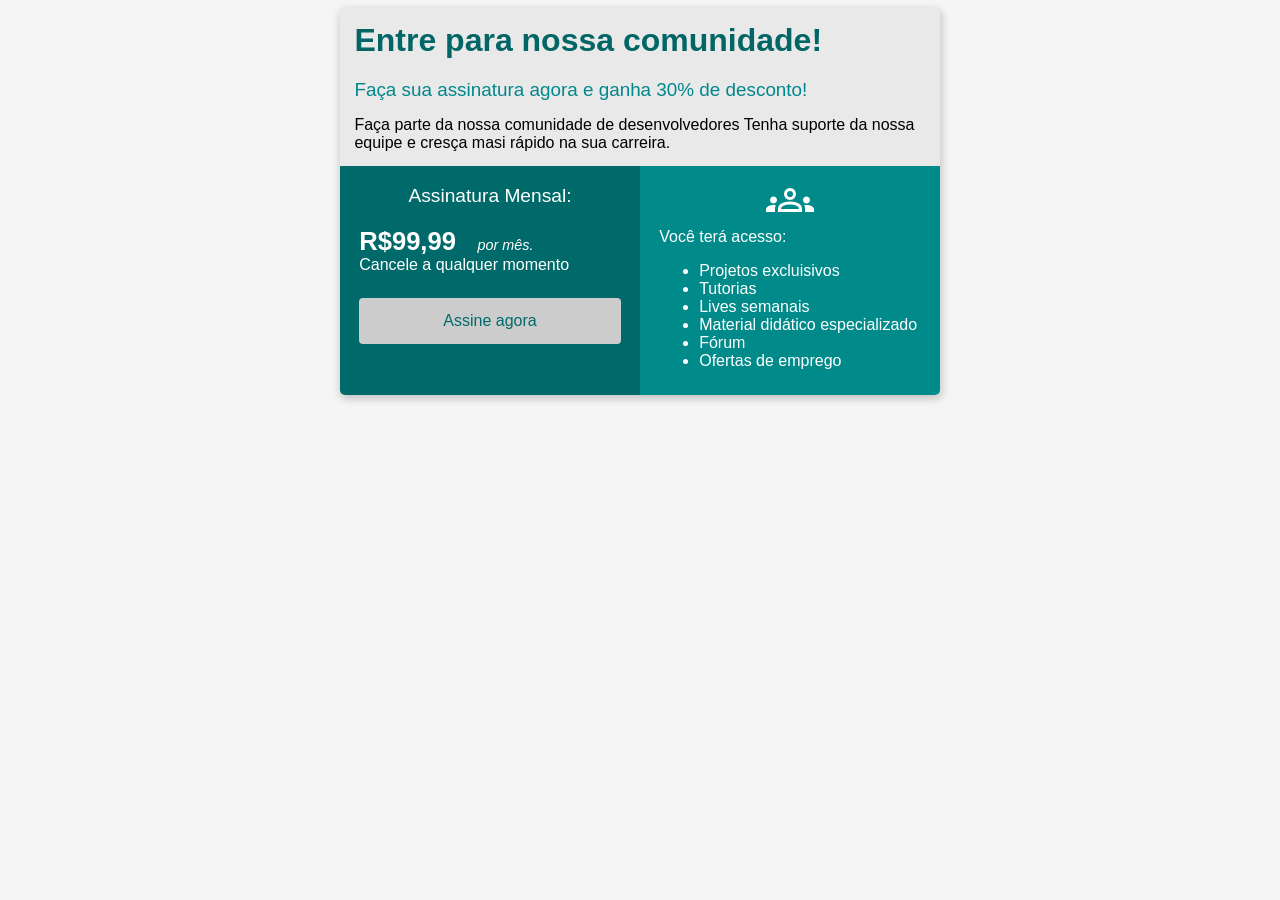
<file: index.html>
<!DOCTYPE html>
<html lang="en">
<head>
    <meta charset="UTF-8">
    <meta name="viewport" content="width=device-width, initial-scale=1.0">
    <title>BootCamp DevJr - Sistema de Assinaturas</title>
    <link rel="stylesheet" href="style.css"> 

</head>
<body>
    <div class ="container">
        <div class ="header">
        <div class = "header-title">
            Entre para nossa comunidade!
        </div>
        <div class ="header-subtittle">
            Faça sua assinatura agora e ganha 30% de desconto!
        </div>
        <div>
            Faça parte da nossa comunidade de desenvolvedores
            Tenha suporte da nossa equipe e cresça masi rápido na sua carreira.
        </div>
        </div>
        <div class ="flex-container">
            <div class ="coluna-1">
                <div class = "subscription-tittle">
                    Assinatura Mensal:
                </div>
                <div>
                   <span class = "price">
                        R$99,99
                   </span>
                   <span class ="month">
                        por mês.
                   </span>
                </div>
                <div>
                    Cancele a qualquer momento 
                </div>
                <a href="register.html">
                    <button>
                        Assine agora
                    </button>
                </a>
                     
            </div>
            <div class="coluna-2">

                <div class="image-group">
                    <object data="groups_48dp_FFF_FILL0_wght400_GRAD0_opsz48.svg" type ="image/svg+xml"></object>
                </div>
                
                <div>
                    Você terá acesso:
                </div>
                <ul>
                    <li>Projetos excluisivos</li>
                    <li>Tutorias</li>
                    <li>Lives semanais</li>
                    <li>Material didático especializado</li>
                    <li>Fórum</li>
                    <li>Ofertas de emprego</li>
                </ul>                
            </div>
        </div>
    </div>
</body>
</html>
</file>
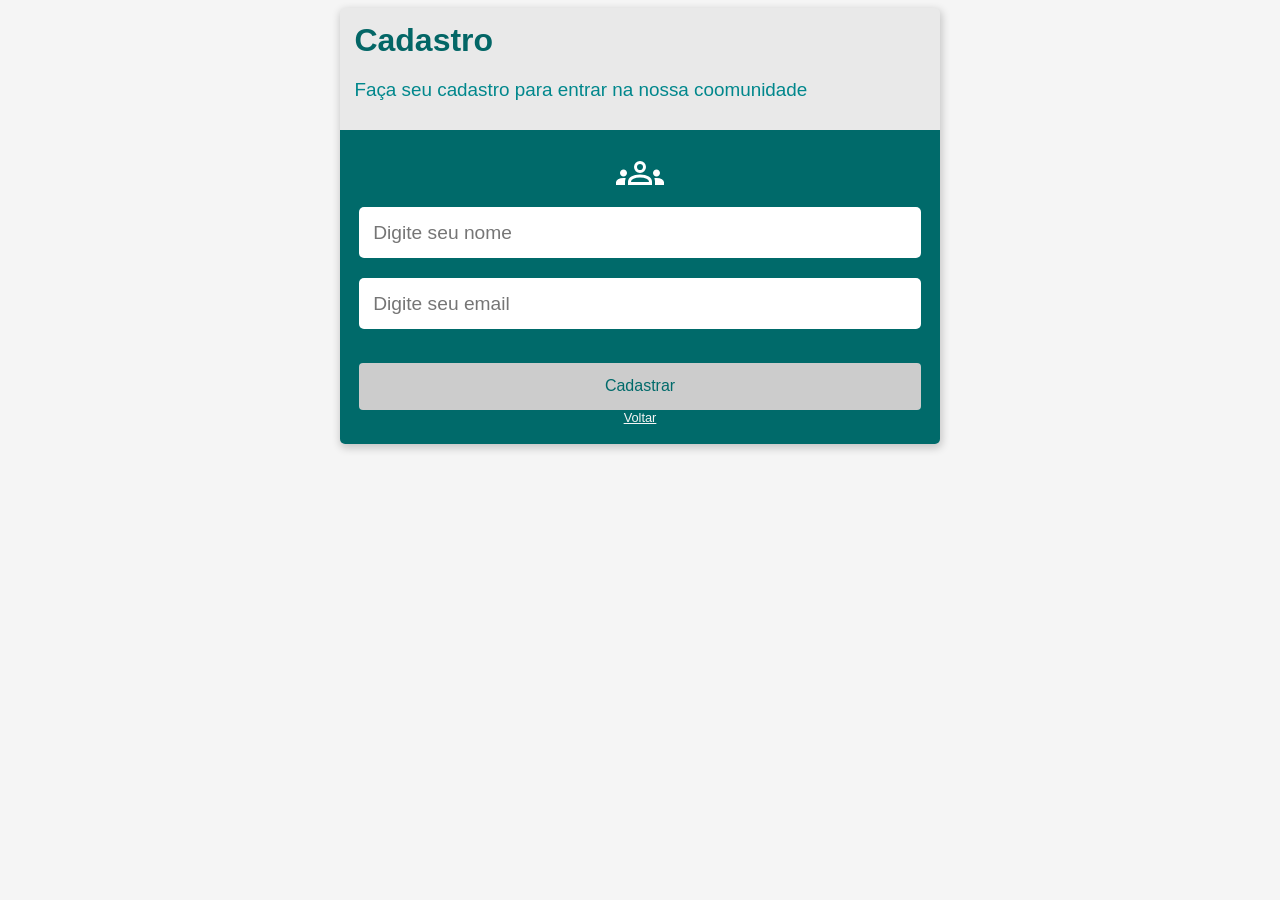
<file: register.html>
<!DOCTYPE html>
<html lang="en">
<head>
    <meta charset="UTF-8">
    <meta name="viewport" content="width=device-width, initial-scale=1.0">
    <title>Document</title>
</head>
<body>
    
</body>
</html><!DOCTYPE html>
<html lang="en">
<head>
    <meta charset="UTF-8">
    <meta name="viewport" content="width=device-width, initial-scale=1.0">
    <title>BootCamp DevJr - Cadastro</title>
    <link rel="stylesheet" href="style.css"> 

</head>
<body>
    <div class ="container">
        <div class ="header">
        <div class = "header-title">
            Cadastro
        </div>
             <div class ="header-subtittle">
                Faça seu cadastro para entrar na nossa coomunidade
            </div>
            </div>
            <div class="form-register">
                <object data="groups_48dp_FFF_FILL0_wght400_GRAD0_opsz48.svg" type="image/svg+xml"></object>
                <input type="text" placeholder="Digite seu nome"/>
                <input type="email" placeholder="Digite seu email"/>
                <button>Cadastrar</button>
                <a href="index.html">Voltar</a>
            </div>
</body>
</html>
</file>
<file: style.css>
/*DEFINE A COR DE FUNDO DA TAG BODY*/
        body {
            background-color: #F5F5F5;
            font-family:'Segoe UI', Tahoma, Geneva, Verdana, sans-serif;
        }

        input {
            width: 95%;
            height: 22px;
            padding: 0.9rem;
            font-size: 1.2rem;
            border-radius: 5px;
            border: 0;
            margin: 10px;
        }

        input:focus {
            outline: none;
            box-shadow: 0 0 10px #009E9E;
        }

        a {
            color:#F5F5F5;
            font-size: 0.8rem;
        }

        /*DECLARA UMA CLASS DE ESTILO CHAMADA "CONTAINER". ESSA CLASSE PODE SER CHAMADA EM QUALQUER TAG*/
        .container { 
            background-color: #E9E9E9;
            margin: auto;
            width: 600px;
            box-shadow: 1px 3px 8px 1px rgba(0,0,0,0.2); /*DEFINE CARCTERISTAS DA SOMBRA: (X,Y,BORRAMENTO,RAIO), RGBA(R, G, B, TRANSPARENCIA*/
            border-radius: 5px;
            overflow: hidden;
        }

        .header {
            padding: 0.9rem;

        }

        .flex-container {
            display: flex;
            justify-content: space-around;
        }

        .header-title {
            color:  #036666;
            font-size: 2rem;
            font-weight: 700;
            margin-bottom: 1.25rem;
        }

        .header-subtittle{
            color: #00878C;
            font-size: 1.18rem;
            font-weight: 500;
            margin-bottom: 0.9rem;
        }

        .coluna-1 {
            background-color: #006969;
            width:50%;
            padding:1.2rem;
            color:#FFF;
        }

        .coluna-2 {
            background-color:#008B8A;
            width:50%;
            padding:0.6rem 1.2rem;
            color:#FFF;
        }

        .subscription-tittle {
            font-size: 1.2rem;
            text-align: center;
            margin-bottom: 1.2rem;
        }

        .price {
            font-size:1.6rem;
            font-weight: 700;
        }

        .month {
            font-size: 0.9rem;
            font-style: italic;
            margin-left: 0.9rem;
        }

        button {
            width: 100%;
            padding: 0.9rem 2rem;
            color: #006A6A;
            font-size: 1rem;
            margin-top: 1.5rem;   
            border-radius: 0.25rem;
            border: none;
            background-color: #CCCCCC;
            cursor: pointer;
        }

        button:hover {
            background-color: #E9E9E9;
        }
        
        .image-group {
            text-align: center;
        }

        .form-register {
            background-color: #006A6A;
            padding: 1.2rem;
            display: flex;
            flex-direction: column;
            align-items: center;
            align-content: space-around;
        }

        @media screen and (max-width: 620px) {
            html {
                font-size: 14px;
            }

            .flex-container {
                flex-direction: column;   
            }

            .coluna-1, .coluna-2 {
                width: 100%;
                box-sizing: border-box;
            }

            .container {
                width: 95%;
            }

            .header {
                padding: 15px;
            }
            
        }
</file>
